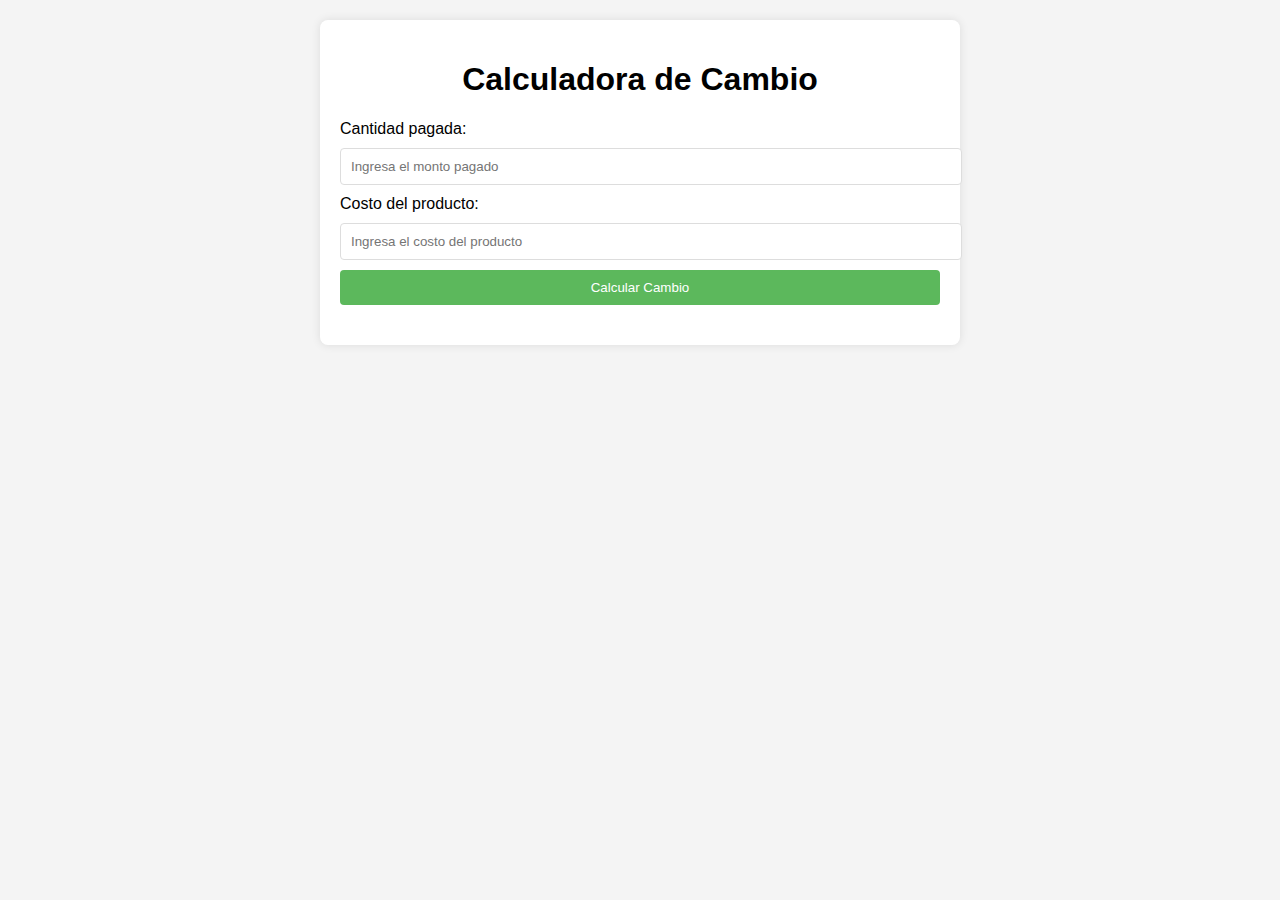
<file: practica#5/index.html>
<!DOCTYPE html>
<html lang="es">
<head>
    <meta charset="UTF-8">
    <meta name="viewport" content="width=device-width, initial-scale=1.0">
    <title>Calculadora de Cambio</title>
    <link rel="stylesheet" href="styles.css">
</head>
<body>

<div class="container">
    <h1>Calculadora de Cambio</h1>

    <label for="pago">Cantidad pagada:</label>
    <input type="number" id="pago" step="0.01" placeholder="Ingresa el monto pagado">

    <label for="costo">Costo del producto:</label>
    <input type="number" id="costo" step="0.01" placeholder="Ingresa el costo del producto">

    <button onclick="calcularCambio()">Calcular Cambio</button>

    <div class="result" id="resultado"></div>
</div>

<script src="app.js"></script>
</body>
</html>
</file>
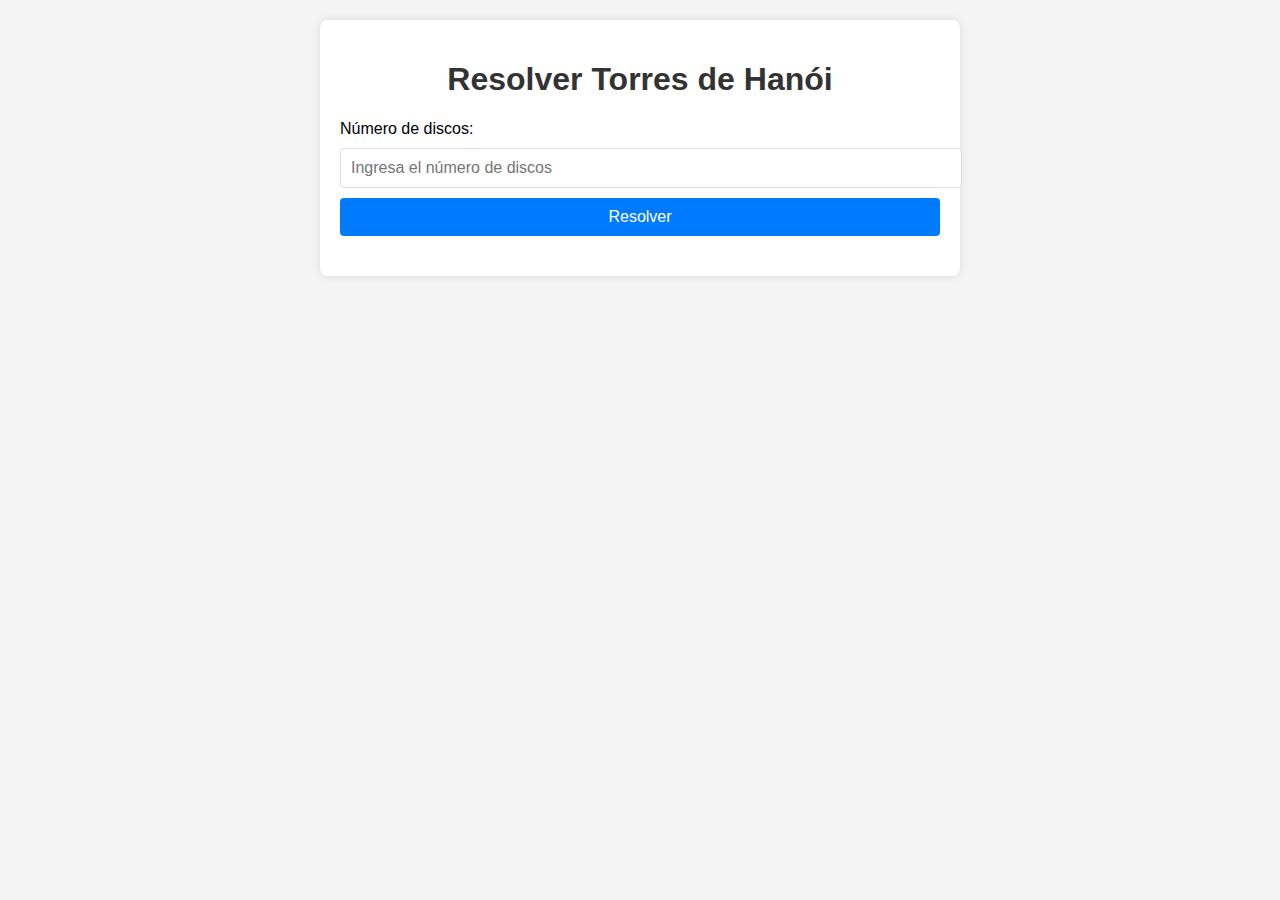
<file: practica#6/index.html>
<!DOCTYPE html>
<html lang="es">
<head>
    <meta charset="UTF-8">
    <meta name="viewport" content="width=device-width, initial-scale=1.0">
    <title>Torres de Hanói</title>
    <link rel="stylesheet" href="styles.css">
</head>
<body>

<div class="container">
    <h1>Resolver Torres de Hanói</h1>

    <label for="discos">Número de discos:</label>
    <input type="number" id="discos" placeholder="Ingresa el número de discos">

    <button onclick="resolverTorresDeHanoi()">Resolver</button>

    <div class="result" id="resultado"></div>
</div>

<script src="app.js"></script>
</body>
</html>
</file>
<file: practica#5/styles.css>
body {
    font-family: Arial, sans-serif;
    margin: 0;
    padding: 20px;
    background-color: #f4f4f4;
}

.container {
    max-width: 600px;
    margin: auto;
    padding: 20px;
    background-color: white;
    border-radius: 8px;
    box-shadow: 0px 0px 10px rgba(0, 0, 0, 0.1);
}

h1 {
    text-align: center;
}

input {
    width: 100%;
    padding: 10px;
    margin: 10px 0;
    border: 1px solid #ddd;
    border-radius: 4px;
}

button {
    width: 100%;
    padding: 10px;
    background-color: #5cb85c;
    color: white;
    border: none;
    border-radius: 4px;
    cursor: pointer;
}

button:hover {
    background-color: #4cae4c;
}

.result {
    margin-top: 20px;
    white-space: pre-wrap;
    font-weight: bold;
}
</file>
<file: practica#6/styles.css>
body {
    font-family: Arial, sans-serif;
    background-color: #f4f4f4;
    margin: 0;
    padding: 20px;
}

.container {
    max-width: 600px;
    margin: auto;
    padding: 20px;
    background-color: white;
    border-radius: 8px;
    box-shadow: 0px 0px 10px rgba(0, 0, 0, 0.1);
}

h1 {
    text-align: center;
    color: #333;
}

input {
    width: 100%;
    padding: 10px;
    margin: 10px 0;
    border: 1px solid #ddd;
    border-radius: 4px;
    font-size: 16px;
}

button {
    width: 100%;
    padding: 10px;
    background-color: #007bff;
    color: white;
    border: none;
    border-radius: 4px;
    cursor: pointer;
    font-size: 16px;
}

button:hover {
    background-color: #0056b3;
}

.result {
    margin-top: 20px;
    white-space: pre-wrap;
    font-weight: bold;
    color: #333;
    font-size: 16px;
}
</file>
